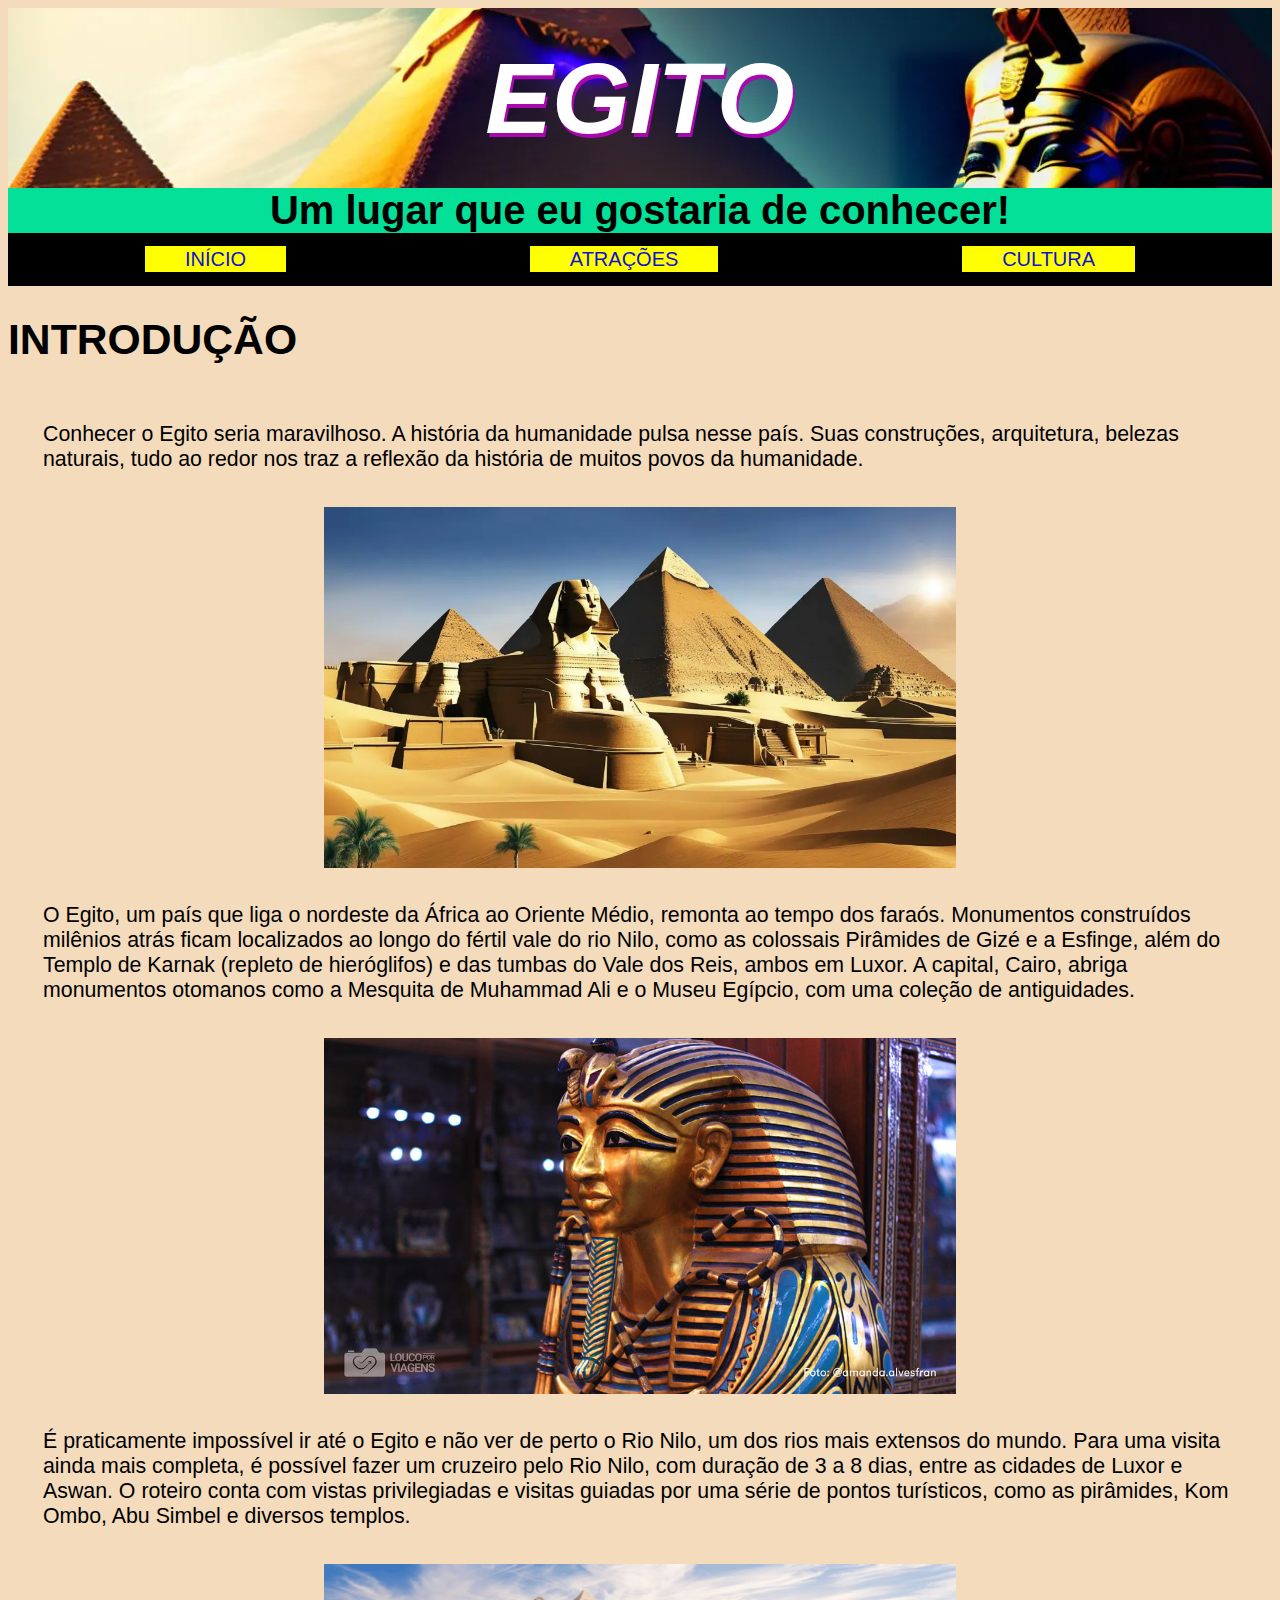
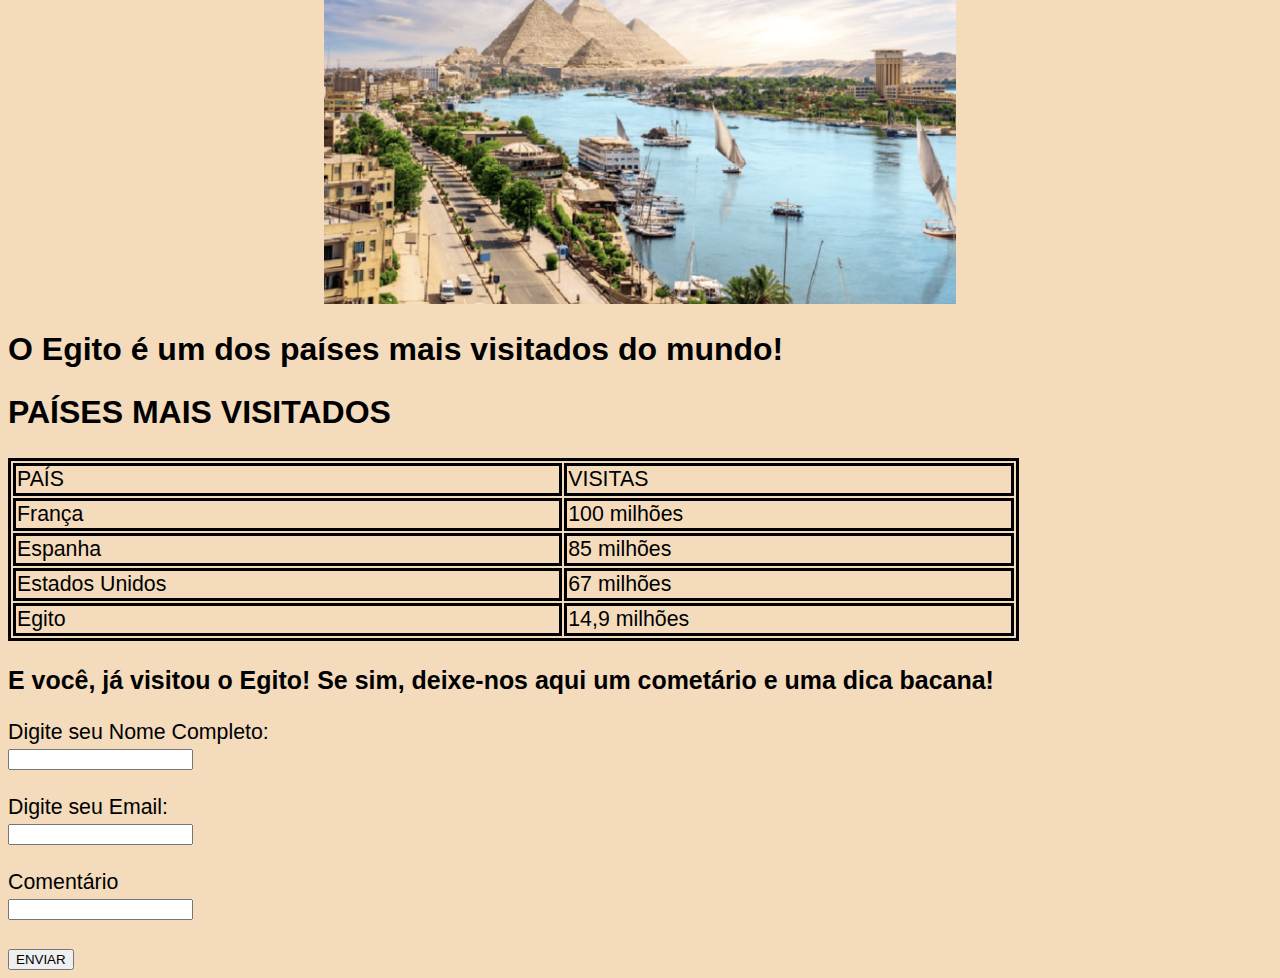
<file: index.html>
<!DOCTYPE html>
<html lang="pt-br">
<head>
    <meta charset="UTF-8">
    <meta name="viewport" content="width=device-width, initial-scale=1.0">
    <title>Um lugar que eu gostaria de conhecer</title>
    <link rel="stylesheet" href="css/style.css">
</head>
<body>
    <h1 id="primeiro">EGITO</h1>
    <h2 id="inicio">Um lugar que eu gostaria de conhecer!</h2>
        <nav>
            <ul>
                <li>
                    <a href="index.html">INÍCIO</a>
                </li>
                <li>
                    <a href="html/atrações.html">ATRAÇÕES</a>
                </li>
                <li>
                    <a href="html/cultura.html">CULTURA</a>
                </li>              
            </ul>
        </nav>
    
    <h1>INTRODUÇÃO</h1>    
    <p>Conhecer o Egito seria maravilhoso. A história da humanidade pulsa nesse país. Suas construções, arquitetura, belezas naturais, tudo ao redor nos traz a reflexão da história de muitos povos da humanidade. </p>
    <img src="imagens/pontos-turisticos-do-Egito.webp" alt="foto1">
    <p>O Egito, um país que liga o nordeste da África ao Oriente Médio, remonta ao tempo dos faraós. Monumentos construídos milênios atrás ficam localizados ao longo do fértil vale do rio Nilo, como as colossais Pirâmides de Gizé e a Esfinge, além do Templo de Karnak (repleto de hieróglifos) e das tumbas do Vale dos Reis, ambos em Luxor. A capital, Cairo, abriga monumentos otomanos como a Mesquita de Muhammad Ali e o Museu Egípcio, com uma coleção de antiguidades. </p>
    <img src="imagens/22.jpg" alt="foto2">   
    <p>É praticamente impossível ir até o Egito e não ver de perto o Rio Nilo, um dos rios mais extensos do mundo. Para uma visita ainda mais completa, é possível fazer um cruzeiro pelo Rio Nilo, com duração de 3 a 8 dias, entre as cidades de Luxor e Aswan. O roteiro conta com vistas privilegiadas e visitas guiadas por uma série de pontos turísticos, como as pirâmides, Kom Ombo, Abu Simbel e diversos templos.</p>
    <img src="imagens/rio.png" alt="foto3">
    <h2>O Egito é um dos países mais visitados do mundo!</h2>
    <h2>PAÍSES MAIS VISITADOS</h2> 
    <table>
        <tr>
            <td>PAÍS</td>
            <td>VISITAS</td>
        </tr>
        <tr>
            <td>França</td>
            <td>100 milhões</td>
        </tr>
        <tr>
            <td>Espanha</td>
            <td>85 milhões</td>
        </tr>
        <tr>
            <td>Estados Unidos</td>
            <td>67 milhões</td>
        </tr>
        <tr>
            <td>Egito</td>
            <td>14,9 milhões</td>
        </tr>
    </table>
    <h3>E você, já visitou o Egito! Se sim, deixe-nos aqui um cometário e uma dica bacana!</h3>
    <div>
       <form action="3" method="get">
           <label for="nome">Digite seu Nome Completo:</label><br>
           <input type="text" name="nome" id="nome"><br><br>
           <label for="email">Digite seu Email:</label><br>
           <input type="email" name="email" id="email"><br><br>
           <label for="email">Comentário</label><br>
           <input type="text" name="comentário" id="comentário"><br><br>
           <input type="submit" value="ENVIAR">
        </form>
    </div>   
</body>
</html>
</file>
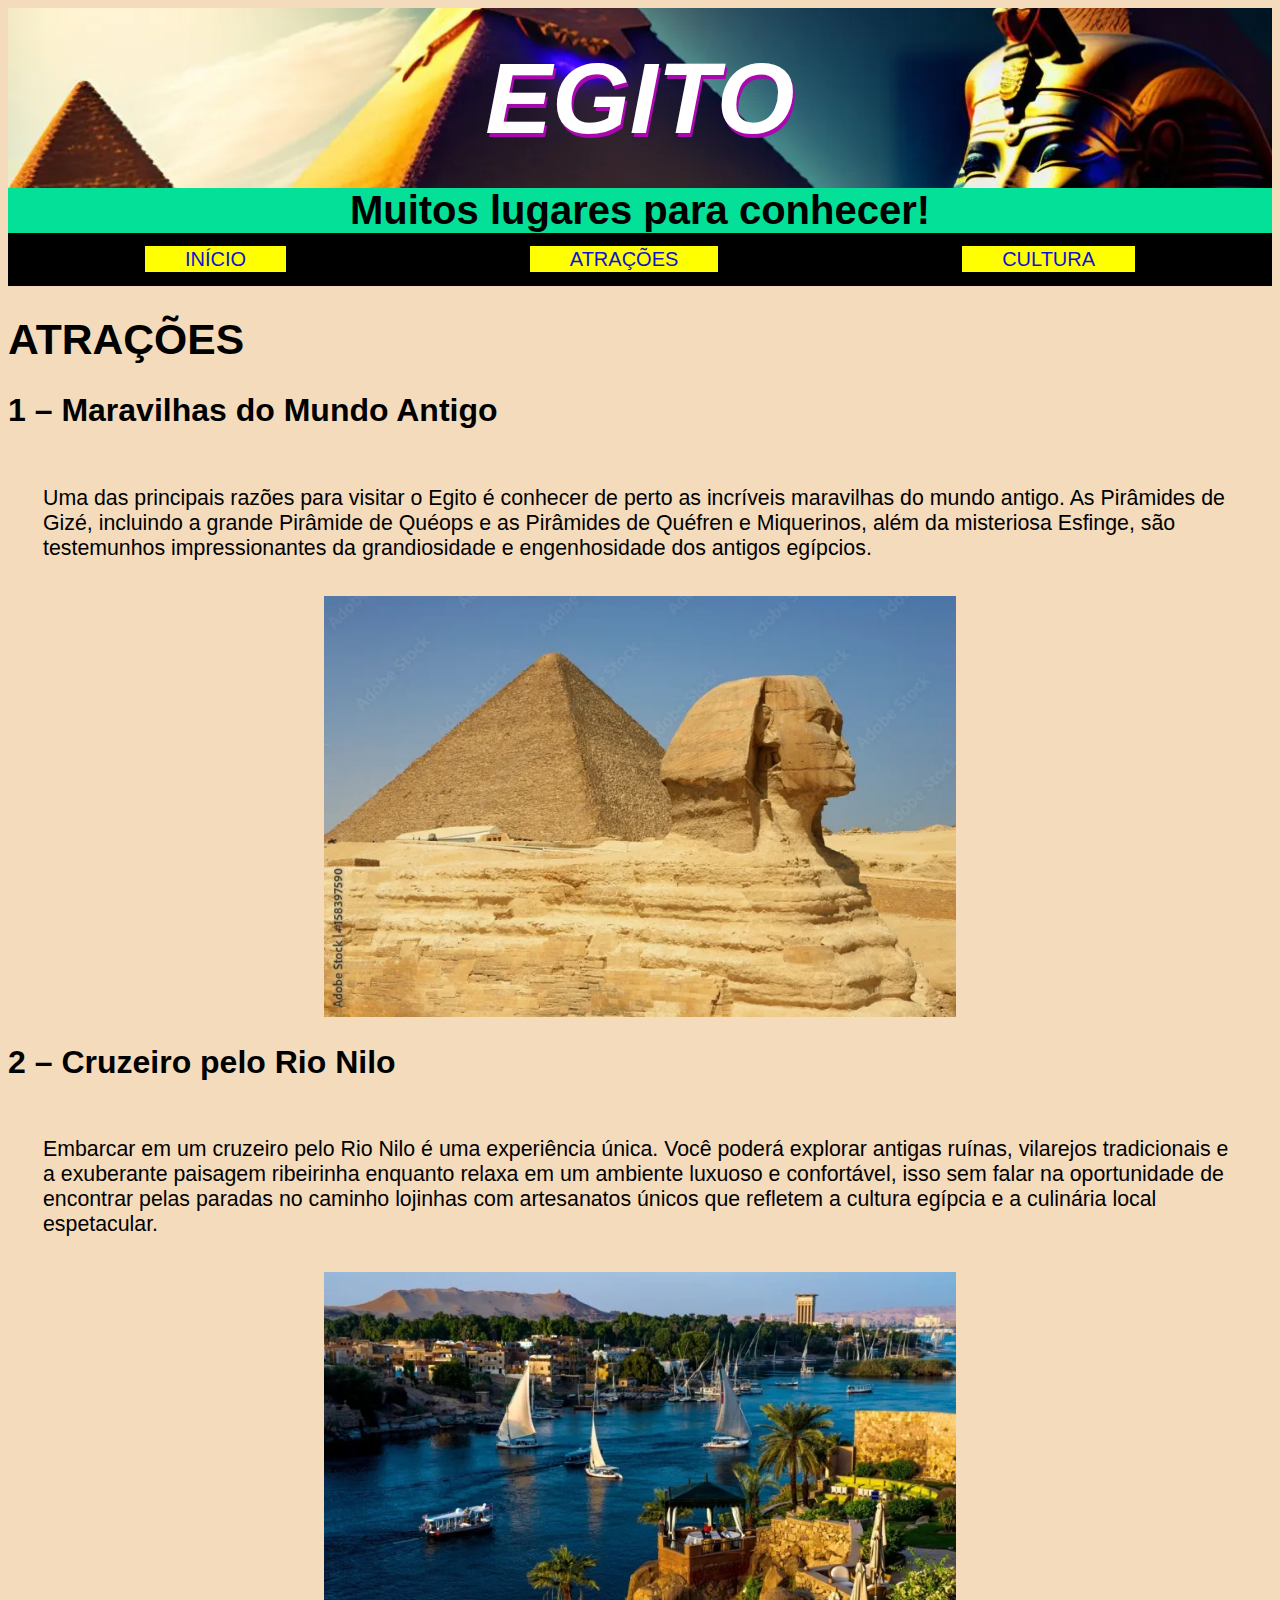
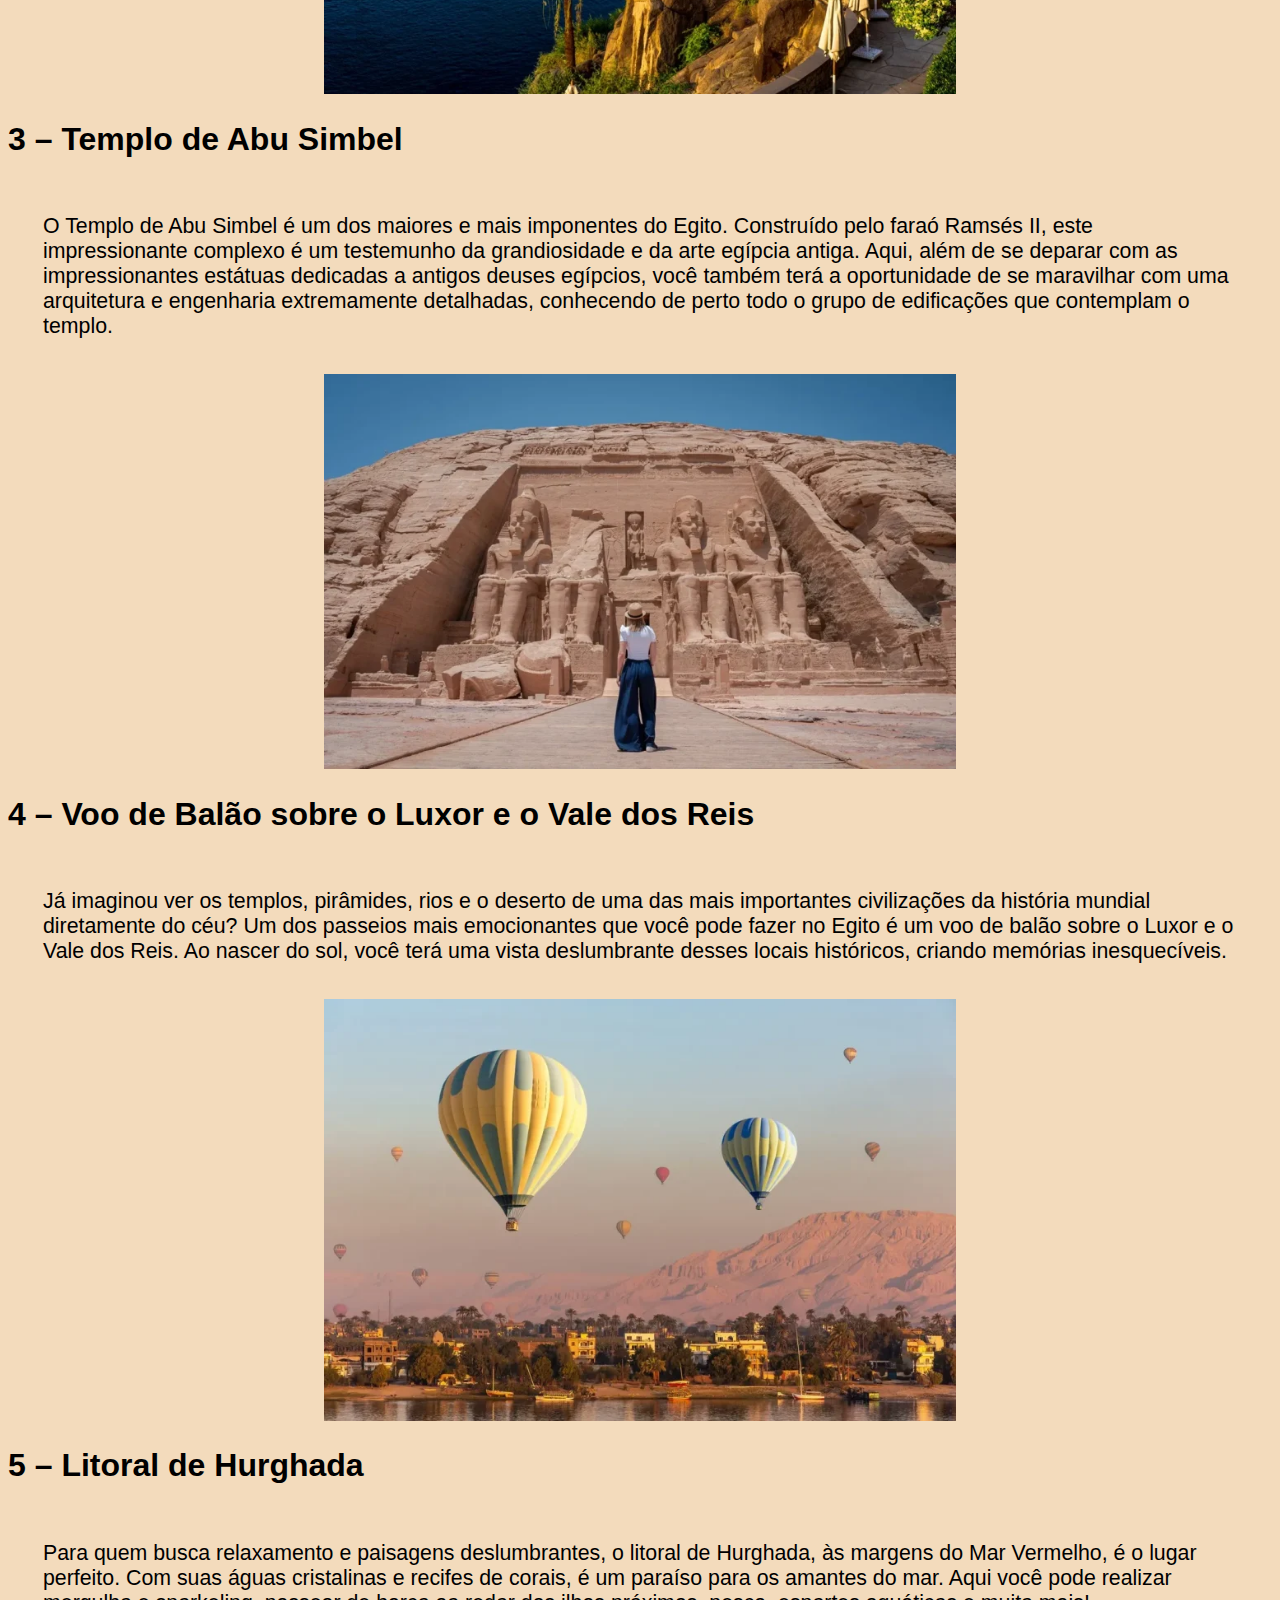
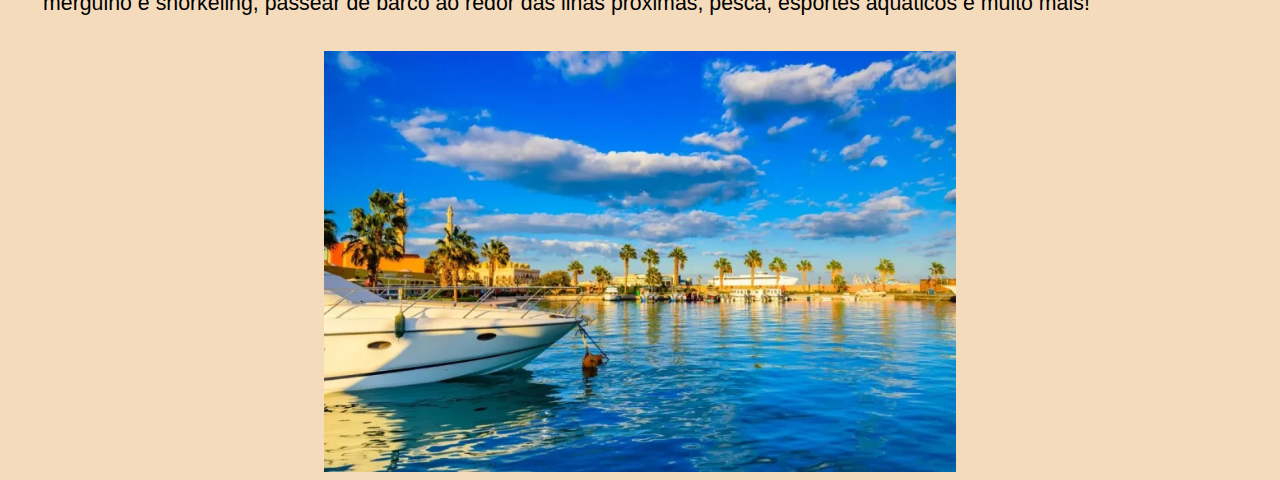
<file: html/atrações.html>
<!DOCTYPE html>
<html lang="pt-br">
<head>
    <meta charset="UTF-8">
    <meta name="viewport" content="width=device-width, initial-scale=1.0">
    <title>Um lugar que eu gostaria de conhecer</title>
    <link rel="stylesheet" href="../css/style.css">
</head>
<body>
    <h1 id="primeiro">EGITO</h1>
    <h2 id="inicio">Muitos lugares para conhecer!</h2>
        <nav>
            <ul>
                <li>
                    <a href="../index.html">INÍCIO</a>
                </li>
                <li>
                    <a href="atrações.html">ATRAÇÕES</a>
                </li>
                <li>
                    <a href="../html/cultura.html">CULTURA</a>
                </li>              
            </ul>
        </nav>
<h1>ATRAÇÕES</h1>        
<h2> 1 – Maravilhas do Mundo Antigo</h2> 
<p>Uma das principais razões para visitar o Egito é conhecer de perto as incríveis maravilhas do mundo antigo. As Pirâmides de Gizé, incluindo a grande Pirâmide de Quéops e as Pirâmides de Quéfren e Miquerinos, além da misteriosa Esfinge, são testemunhos impressionantes da grandiosidade e engenhosidade dos antigos egípcios.</p>
<img src="../imagens/piramide2.webp" alt="pirâmide">
<h2>2 – Cruzeiro pelo Rio Nilo</h2>
<p>Embarcar em um cruzeiro pelo Rio Nilo é uma experiência única. Você poderá explorar antigas ruínas, vilarejos tradicionais e a exuberante paisagem ribeirinha enquanto relaxa em um ambiente luxuoso e confortável, isso sem falar na oportunidade de encontrar pelas paradas no caminho lojinhas com artesanatos únicos que refletem a cultura egípcia e a culinária local espetacular.</p>  
<img src="../imagens/nilo.webp" alt="rio nilo"> 
<h2>3 – Templo de Abu Simbel</h2> 
<p>O Templo de Abu Simbel é um dos maiores e mais imponentes do Egito. Construído pelo faraó Ramsés II, este impressionante complexo é um testemunho da grandiosidade e da arte egípcia antiga. Aqui, além de se deparar com as impressionantes estátuas dedicadas a antigos deuses egípcios, você também terá a oportunidade de se maravilhar com uma arquitetura e engenharia extremamente detalhadas, conhecendo de perto todo o grupo de edificações que contemplam o templo.</p>   
<img src="../imagens/templo.webp" alt="templo">
<h2>4 – Voo de Balão sobre o Luxor e o Vale dos Reis</h2>
<p>Já imaginou ver os templos, pirâmides, rios e o deserto de uma das mais importantes civilizações da história mundial diretamente do céu? Um dos passeios mais emocionantes que você pode fazer no Egito é um voo de balão sobre o Luxor e o Vale dos Reis. Ao nascer do sol, você terá uma vista deslumbrante desses locais históricos, criando memórias inesquecíveis.</p>
<img src="../imagens/balao.webp" alt="voo de balão">
<h2>5 – Litoral de Hurghada</h2>
<p>Para quem busca relaxamento e paisagens deslumbrantes, o litoral de Hurghada, às margens do Mar Vermelho, é o lugar perfeito. Com suas águas cristalinas e recifes de corais, é um paraíso para os amantes do mar. Aqui você pode realizar mergulho e snorkeling, passear de barco ao redor das ilhas próximas, pesca, esportes aquáticos e muito mais! </p>
<img src="../imagens/praia.webp" alt="praia do Egito">
</body>
</html>
</file>
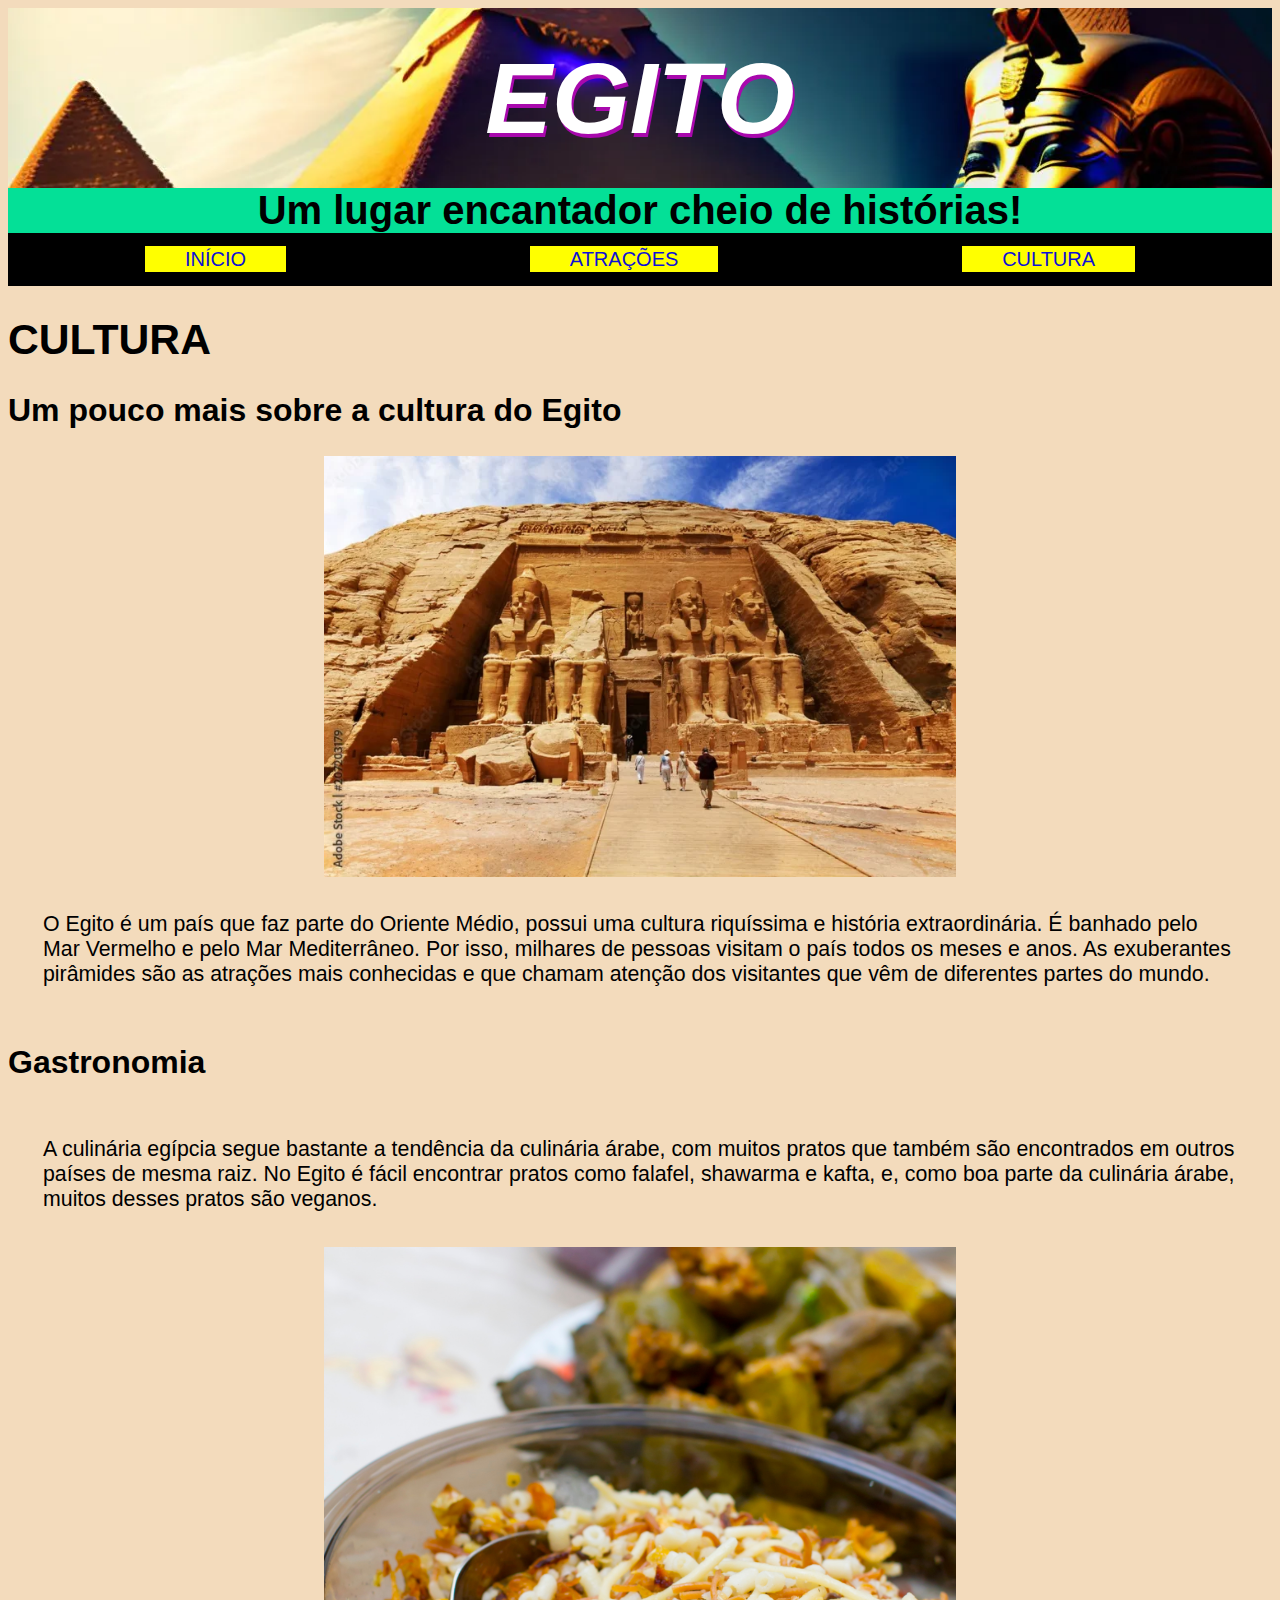
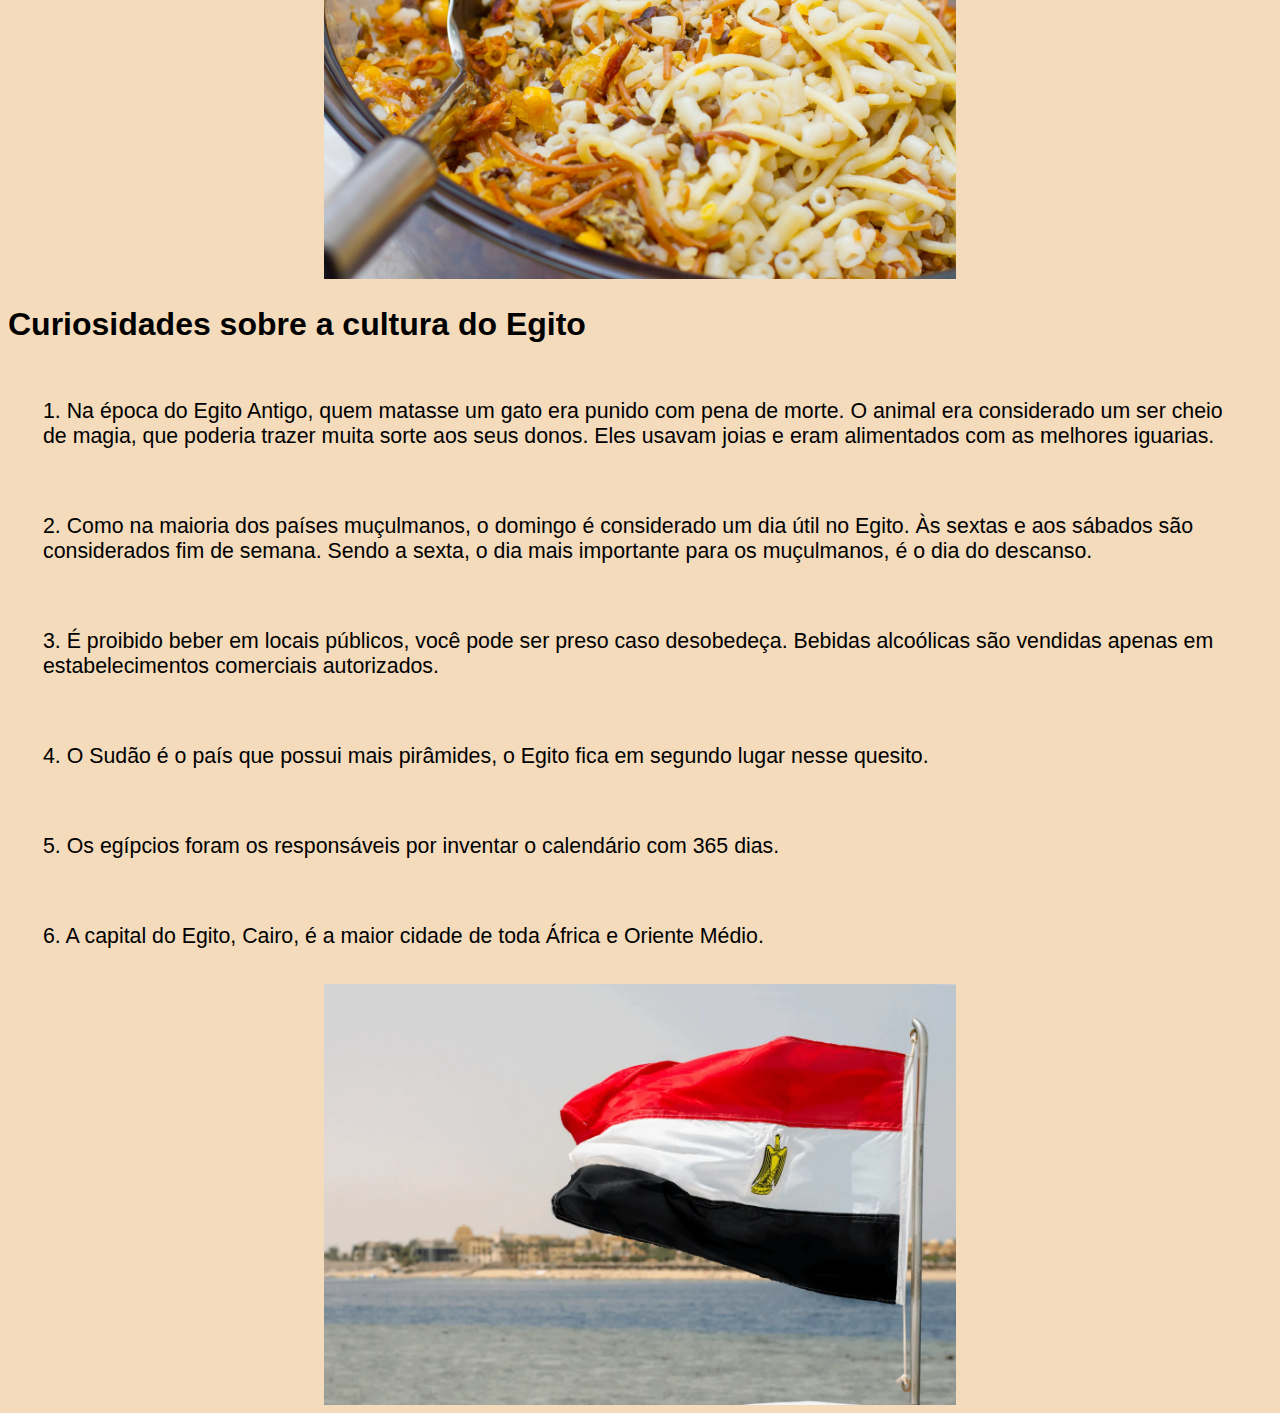
<file: html/cultura.html>
<!DOCTYPE html>
<html lang="pt-br">
<head>
    <meta charset="UTF-8">
    <meta name="viewport" content="width=device-width, initial-scale=1.0">
    <title>Um lugar que eu gostaria de conhecer</title>
    <link rel="stylesheet" href="../css/style.css">
</head>
<body>
    <h1 id="primeiro">EGITO</h1>
    <h2 id="inicio">Um lugar encantador cheio de histórias!</h2>
        <nav>
            <ul>
                <li>
                    <a href="../index.html">INÍCIO</a>
                </li>
                <li>
                    <a href="../html/atrações.html">ATRAÇÕES</a>
                </li>
                <li>
                    <a href="../html/cultura.html">CULTURA</a>
                </li>        
            </ul>
        </nav>
<h1>CULTURA</h1>        
<h2>Um pouco mais sobre a cultura do Egito</h2>
<img src="../imagens/piramide1.webp" alt="foto"> 
<p>O Egito é um país que faz parte do Oriente Médio, possui uma cultura riquíssima e história extraordinária. É banhado pelo Mar Vermelho e pelo Mar Mediterrâneo. Por isso, milhares de pessoas visitam o país todos os meses e anos. As exuberantes pirâmides são as atrações mais conhecidas e que chamam atenção dos visitantes que vêm de diferentes partes do mundo.</p>
<h2>Gastronomia</h2>  
<p>A culinária egípcia segue bastante a tendência da culinária árabe, com muitos pratos que também são encontrados em outros países de mesma raiz. No Egito é fácil encontrar pratos como falafel, shawarma e kafta, e, como boa parte da culinária árabe, muitos desses pratos são veganos.</p> 
<img src="../imagens/comida.png" alt="comida típica">  
<h2>Curiosidades sobre a cultura do Egito</h2>
<p>1. Na época do Egito Antigo, quem matasse um gato era punido com pena de morte. O animal era considerado um ser cheio de magia, que poderia trazer muita sorte aos seus donos. Eles usavam joias e eram alimentados com as melhores iguarias. 

<p>2. Como na maioria dos países muçulmanos, o domingo é considerado um dia útil no Egito. Às sextas e aos sábados são considerados fim de semana. Sendo a sexta, o dia mais importante para os muçulmanos, é o dia do descanso. </p>
    
<p>3. É proibido beber em locais públicos, você pode ser preso caso desobedeça. Bebidas alcoólicas são vendidas apenas em estabelecimentos comerciais autorizados. </p>
    
<p>4. O Sudão é o país que possui mais pirâmides, o Egito fica em segundo lugar nesse quesito. </p>
    
<p>5. Os egípcios foram os responsáveis por inventar o calendário com 365 dias.</p> 
    
<p>6. A capital do Egito, Cairo, é a maior cidade de toda África e Oriente Médio. </p>
<img src="../imagens/bandeira.webp" alt="bandeira do Egito">

</body>
</html>
</file>
<file: css/style.css>
body{
    font-family: Arial, Helvetica, sans-serif;
    font-size: 16pt;
    background-color: rgb(243, 219, 188);
    
}

#primeiro{
    display: flex;
    background-image: url(../imagens/egito3.png);
    background-size: cover;
    background-repeat: no-repeat;    
    font-family: Arial, Helvetica, sans-serif;
    height: 180px;
    margin: 0px;
    font-size: 100px;
    color: white;
    text-shadow: 2px 4px rgb(168, 8, 173);
    font-family: 'Trebuchet MS', 'Lucida Sans Unicode', 'Lucida Grande', 'Lucida Sans', Arial, sans-serif;
    align-items: center;
    justify-content: center;
    font-style: italic;
  
}
#inicio{
    text-align: center;
    font-size: 40px;
    background-color: rgb(4, 224, 151);
    margin: 0;
}
ul{
    display:flex;
    justify-content: space-around;
    list-style-type: none;
    align-items:center;
    font-family: Arial, Helvetica, sans-serif;
    font-size: 20px;
    background: black;
    padding: 15px;
    margin: 0;
}
a{
    color: rgb(14, 17, 214);
    text-decoration:none;
    background: yellow;
    padding: 2px 40px;
}
a:hover{
    color: red;
    background: pink;
}

p{
    padding: 30px;
}

table,tr,td{
    border: solid black;
    
}
table{
    width: 80%;
}
img{
    display: block;
    width: 50%;
    margin: auto;
}    
img:hover{
    transform: scale(1.1);
}

p{
    margin: 5px;
}
</file>
